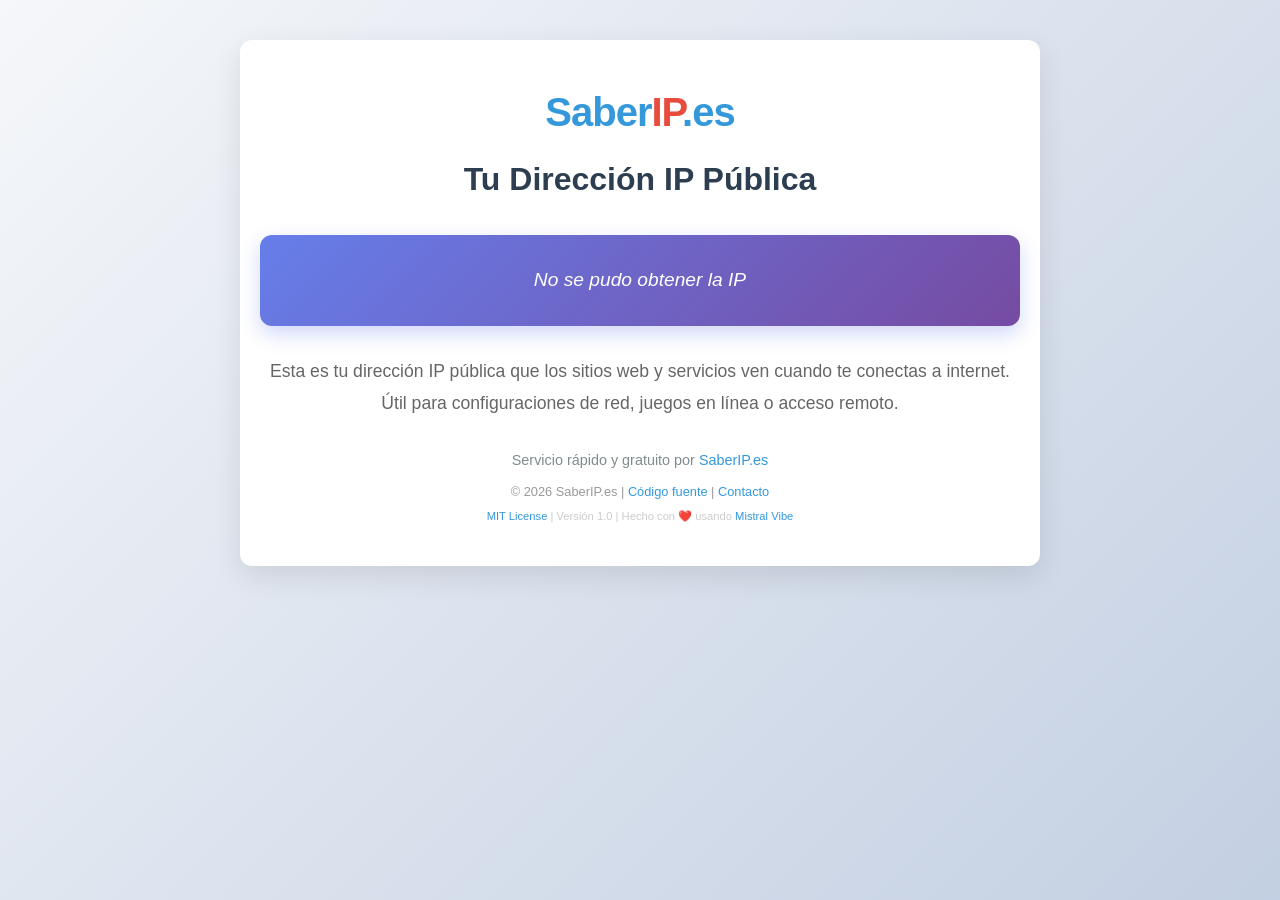
<file: index.html>
<!DOCTYPE html>
<html lang="es">
<head>
    <meta charset="UTF-8">
    <meta name="viewport" content="width=device-width, initial-scale=1.0">
    <title>SaberIP.es - Tu Dirección IP Pública</title>
    <meta name="description" content="Obtén tu dirección IP pública de forma rápida y sencilla con SaberIP.es">
    <link rel="icon" href="data:image/svg+xml,<svg xmlns='http://www.w3.org/2000/svg' viewBox='0 0 100 100'><rect width='100' height='100' fill='%233498db'/><text x='50' y='55' font-family='Arial' font-size='40' fill='white' text-anchor='middle'>IP</text><text x='50' y='85' font-family='Arial' font-size='12' fill='white' text-anchor='middle'>.es</text></svg>" type="image/svg+xml">
    <meta name="theme-color" content="#3498db">
    <!-- Security headers -->
    <meta http-equiv="Content-Security-Policy" content="default-src 'self'; script-src 'self' https://api.ipify.org; style-src 'self' https://api.ipify.org; img-src 'self' data:; font-src 'self'; connect-src 'self' https://api.ipify.org;">
    <meta http-equiv="X-Content-Type-Options" content="nosniff">
    <meta http-equiv="Referrer-Policy" content="strict-origin-when-cross-origin">
    <link rel="stylesheet" href="css/styles.css">
</head>
<body>
    <div class="container">
        <div class="logo">Saber<span>IP</span>.es</div>
        <h1>Tu Dirección IP Pública</h1>
        <div class="ip-box">
            <div id="ip-display" class="loading">Obteniendo tu IP...</div>
            <button id="copy-btn" class="copy-btn">Copiar IP</button>
        </div>
        <p class="instructions">Esta es tu dirección IP pública que los sitios web y servicios ven cuando te conectas a internet. Útil para configuraciones de red, juegos en línea o acceso remoto.</p>
        <div class="footer">
            <p>Servicio rápido y gratuito por <a href="https://saberip.es" target="_blank">SaberIP.es</a></p>
            <p class="footer-top">
                © 2026 SaberIP.es | <a href="https://github.com/alexprovencio/saberipes" target="_blank" class="footer-link">Código fuente</a> |
                <a href="mailto:conexionsin@gmail.com" target="_blank" class="footer-link">Contacto</a>
            </p>
            <p class="footer-bottom">
                <a href="https://github.com/alexprovencio/saberipes/blob/master/LICENSE" target="_blank" class="footer-license">MIT License</a> |
                Versión 1.0 | Hecho con ❤️ usando <a href="https://mistral.ai" target="_blank" class="footer-license">Mistral Vibe</a>
            </p>
        </div>

    </div>

    <script src="js/script.js"></script>
</body>
</html>
</file>
<file: css/styles.css>
* {
    margin: 0;
    padding: 0;
    box-sizing: border-box;
}

body {
    font-family: -apple-system, BlinkMacSystemFont, 'Segoe UI', Roboto, Oxygen, Ubuntu, Cantarell, sans-serif;
    background: linear-gradient(135deg, #f5f7fa 0%, #c3cfe2 100%);
    color: #2c3e50;
    line-height: 1.6;
    min-height: 100vh;
    display: flex;
    flex-direction: column;
    align-items: center;
    padding: 20px 0;
}

.container {
    max-width: 800px;
    width: 90%;
    text-align: center;
    background-color: white;
    border-radius: 12px;
    box-shadow: 0 10px 30px rgba(0, 0, 0, 0.1);
    padding: 40px 20px;
    margin: 20px 0;
}

.logo {
    font-size: 2.5rem;
    font-weight: 700;
    color: #3498db;
    margin-bottom: 10px;
    letter-spacing: -1px;
}

.logo span {
    color: #e74c3c;
}

h1 {
    color: #2c3e50;
    margin-bottom: 30px;
    font-size: 2rem;
    font-weight: 600;
}

.ip-box {
    background: linear-gradient(135deg, #667eea 0%, #764ba2 100%);
    border-radius: 12px;
    padding: 30px;
    margin: 30px 0;
    box-shadow: 0 8px 20px rgba(102, 126, 234, 0.3);
    transition: transform 0.3s ease;
}

.ip-box:hover {
    transform: translateY(-5px);
}

.ip-address {
    font-size: 2rem;
    font-weight: bold;
    color: white;
    word-break: break-all;
    padding: 20px;
    background-color: rgba(255, 255, 255, 0.2);
    border-radius: 8px;
    display: inline-block;
    min-width: 220px;
    border: 2px dashed rgba(255, 255, 255, 0.3);
    cursor: pointer;
    transition: all 0.3s ease;
}

.ip-address:hover {
    background-color: rgba(255, 255, 255, 0.3);
    transform: scale(1.02);
}

.ip-address.copied-scale {
    transform: scale(1.05);
}

.copy-btn {
    background-color: white;
    color: #667eea;
    border: none;
    padding: 12px 25px;
    border-radius: 50px;
    cursor: pointer;
    font-size: 1rem;
    font-weight: 600;
    margin-top: 20px;
    transition: all 0.3s ease;
    box-shadow: 0 4px 10px rgba(0, 0, 0, 0.1);
    display: none;
}

.copy-btn.visible {
    display: inline-block;
}

.copy-btn:hover {
    background-color: #f8f9fa;
    transform: translateY(-2px);
    box-shadow: 0 6px 15px rgba(0, 0, 0, 0.15);
}

.copy-btn:active {
    transform: translateY(0);
}

.instructions {
    margin-top: 30px;
    color: #666;
    font-size: 1.1rem;
    line-height: 1.8;
}

.loading {
    color: white;
    font-style: italic;
    font-size: 1.2rem;
}

.footer {
    margin-top: 30px;
    color: #7f8c8d;
    font-size: 0.9rem;
}

.footer-top {
    margin-top: 10px;
    font-size: 0.8rem;
    color: #999;
}

.footer-bottom {
    font-size: 0.7rem;
    color: #ccc;
    margin-top: 5px;
}

.footer-link {
    color: #3498db;
    text-decoration: none;
}

.footer-link:hover {
    text-decoration: underline;
}

.footer-license {
    color: #ccc;
    text-decoration: none;
}

.footer-license:hover {
    text-decoration: underline;
}

.footer a {
    color: #3498db;
    text-decoration: none;
}

.footer a:hover {
    text-decoration: underline;
}

/* Toast notification styles */
.toast-notification {
    position: fixed;
    bottom: 30px;
    left: 50%;
    transform: translateX(-50%);
    background-color: rgba(0, 0, 0, 0.8);
    color: white;
    padding: 12px 24px;
    border-radius: 25px;
    font-size: 1rem;
    z-index: 1000;
    box-shadow: 0 4px 12px rgba(0, 0, 0, 0.2);
    transition: opacity 0.3s, transform 0.3s;
    opacity: 0;
    transform: translateX(-50%) translateY(20px);
}

.toast-notification.show {
    opacity: 1;
    transform: translateX(-50%) translateY(0);
}

.toast-notification.hide {
    opacity: 0;
    transform: translateX(-50%) translateY(-20px);
}

@media (max-width: 600px) {
    .container {
        padding: 30px 15px;
        width: 95%;
    }

    .logo {
        font-size: 2rem;
    }

    h1 {
        font-size: 1.6rem;
    }

    .ip-address {
        font-size: 1.4rem;
        padding: 15px;
    }

    .copy-btn {
        padding: 10px 20px;
        font-size: 0.9rem;
    }
}
</file>
